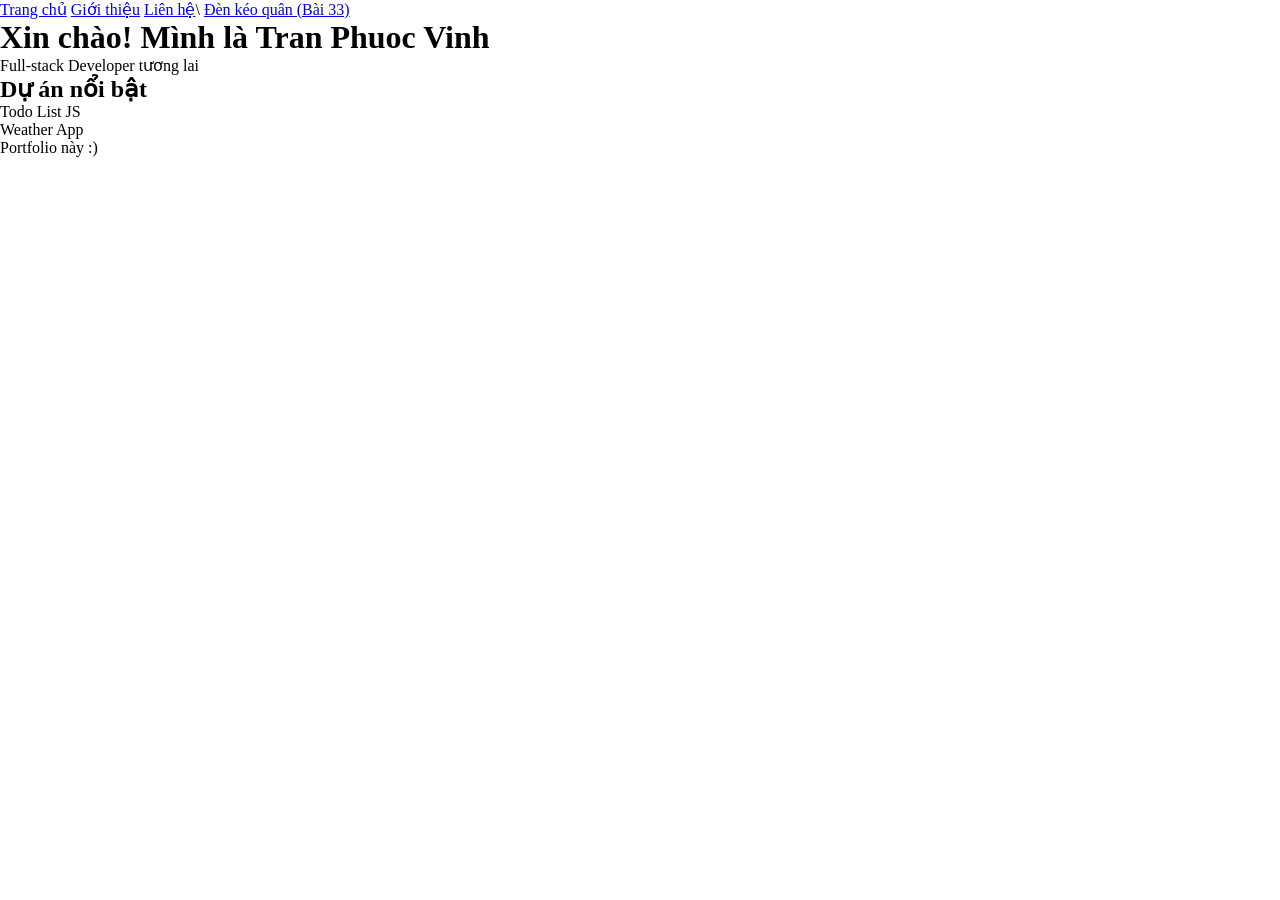
<file: index.html>
<!DOCTYPE html>
<html lang="vi">
<head>
    <meta charset="UTF-8">
    <meta name="viewport" content="width=device-width,
initial-scale=1.0">
    <title>Tran Phuoc Vinh - Portfolio</title>
    <link rel="stylesheet" href="css/style.css">
</head>
<body>
    <nav>
        <a href="index.html">Trang chủ</a>
        <a href="about.html">Giới thiệu</a>
        <a href="contact.html">Liên hệ</a>\
        <a href="denkeoquan.html">Đèn kéo quân (Bài 33)</a> </nav>
    </nav>

    <header>
        <h1>Xin chào! Mình là Tran Phuoc Vinh</h1>
        <p>Full-stack Developer tương lai</p>
    </header>

    <section>
        <h2>Dự án nổi bật</h2>
        <div class="project">Todo List JS</div>
        <div class="project">Weather App</div>
        <div class="project">Portfolio này :)</div>
    </section>

    <script src="js/script.js"></script>
</body>
</html>
</file>
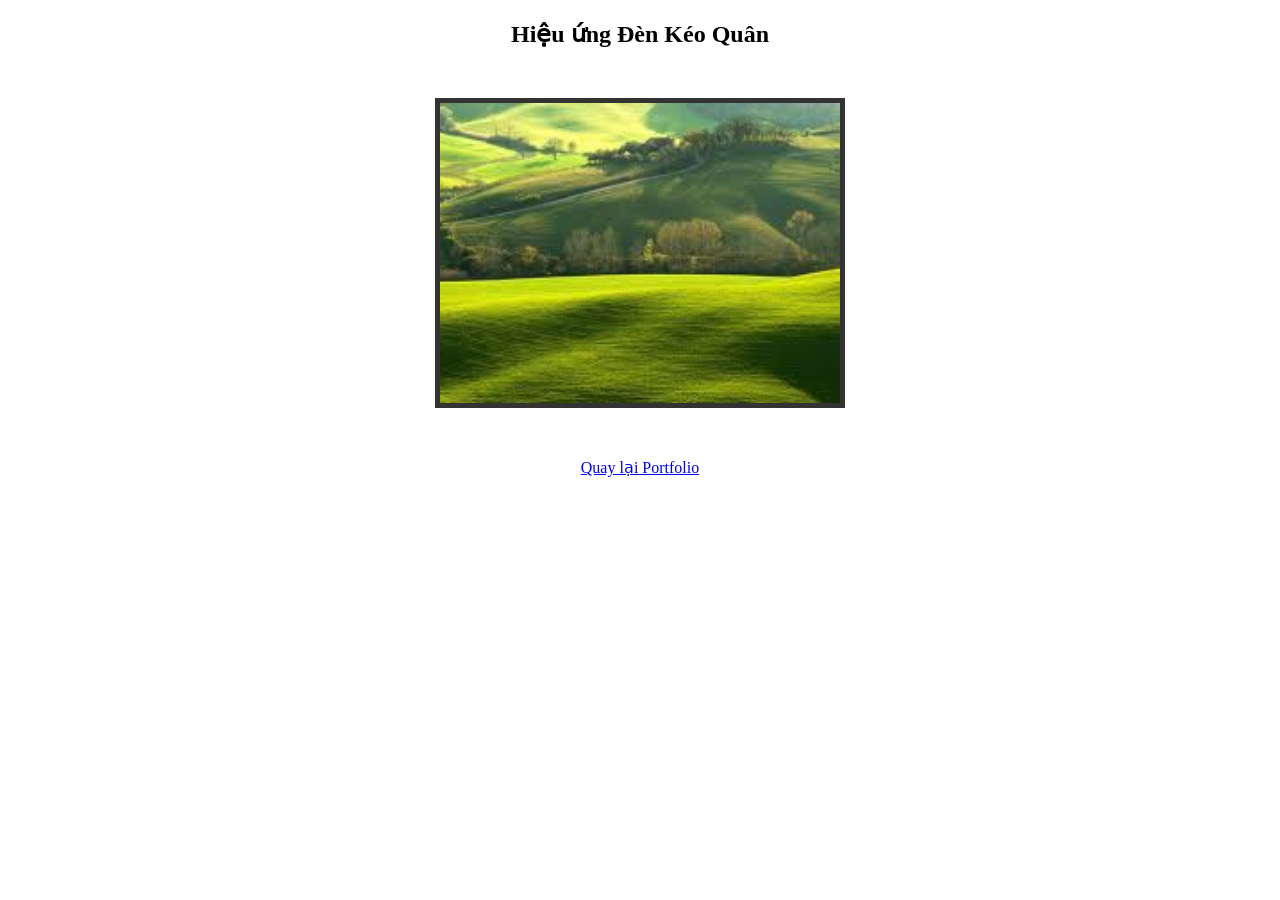
<file: denkeoquan.html>
<!DOCTYPE html>
<html lang="vi">
<head>
    <meta charset="UTF-8">
    <title>Đèn Kéo Quân - Giữa Kỳ</title>
    <style>
        .carousel-container { width: 400px; margin: 50px auto; overflow: hidden; border: 5px solid #333; position: relative; }
        .carousel-slide { display: flex; transition: transform 0.5s ease-in-out; }
        .carousel-slide img { width: 400px; height: 300px; object-fit: cover; }
    </style>
</head>
<body>
    <h2 style="text-align:center">Hiệu ứng Đèn Kéo Quân</h2>
    <div class="carousel-container" onmouseover="stop()" onmouseout="start()">
        <div class="carousel-slide" id="slide">
            <img src="images/img1.jpg">
            <img src="images/img2.jpg">
            <img src="images/img3.jpg">
            <img src="images/img4.jpg">
            <img src="images/img5.jpg">
            <img src="images/img6.jpg">
        </div>
    </div>
    <p style="text-align:center"><a href="index.html">Quay lại Portfolio</a></p>

    <script>
        let index = 0;
        let slide = document.getElementById("slide");
        let timer;

        function start() {
            timer = setInterval(() => {
                index = (index + 1) % 6;
                slide.style.transform = `translateX(${-index * 400}px)`;
            }, 2000); // Tốc độ quay: 2 giây
        }

        function stop() {
            clearInterval(timer);
        }

        start(); // Bắt đầu chạy khi load trang
    </script>
</body>
</html>
</file>
<file: css/style.css>
* { margin: 0; padding: 0; box-sizing: border-box; }

body { font-family: 'Segoe
UI', sans-serif; line-height: 1.6; background: #f4f4f4; }

nav { background: #333; padding: 1rem; text-align: center; }

nav a { color: white; margin: 0 1rem; text-decoration: none; }

header { text-align: center; padding: 4rem 2rem; background: #333; color: white; }

section { padding: 3rem; max-width: 800px; margin: 0 auto; }

.project { background: white; padding: 2rem; margin: 1rem 0; border-radius: 8px; box-shadow: 0 2px 10px rgba(0,0,0,0.1); }
</file>
